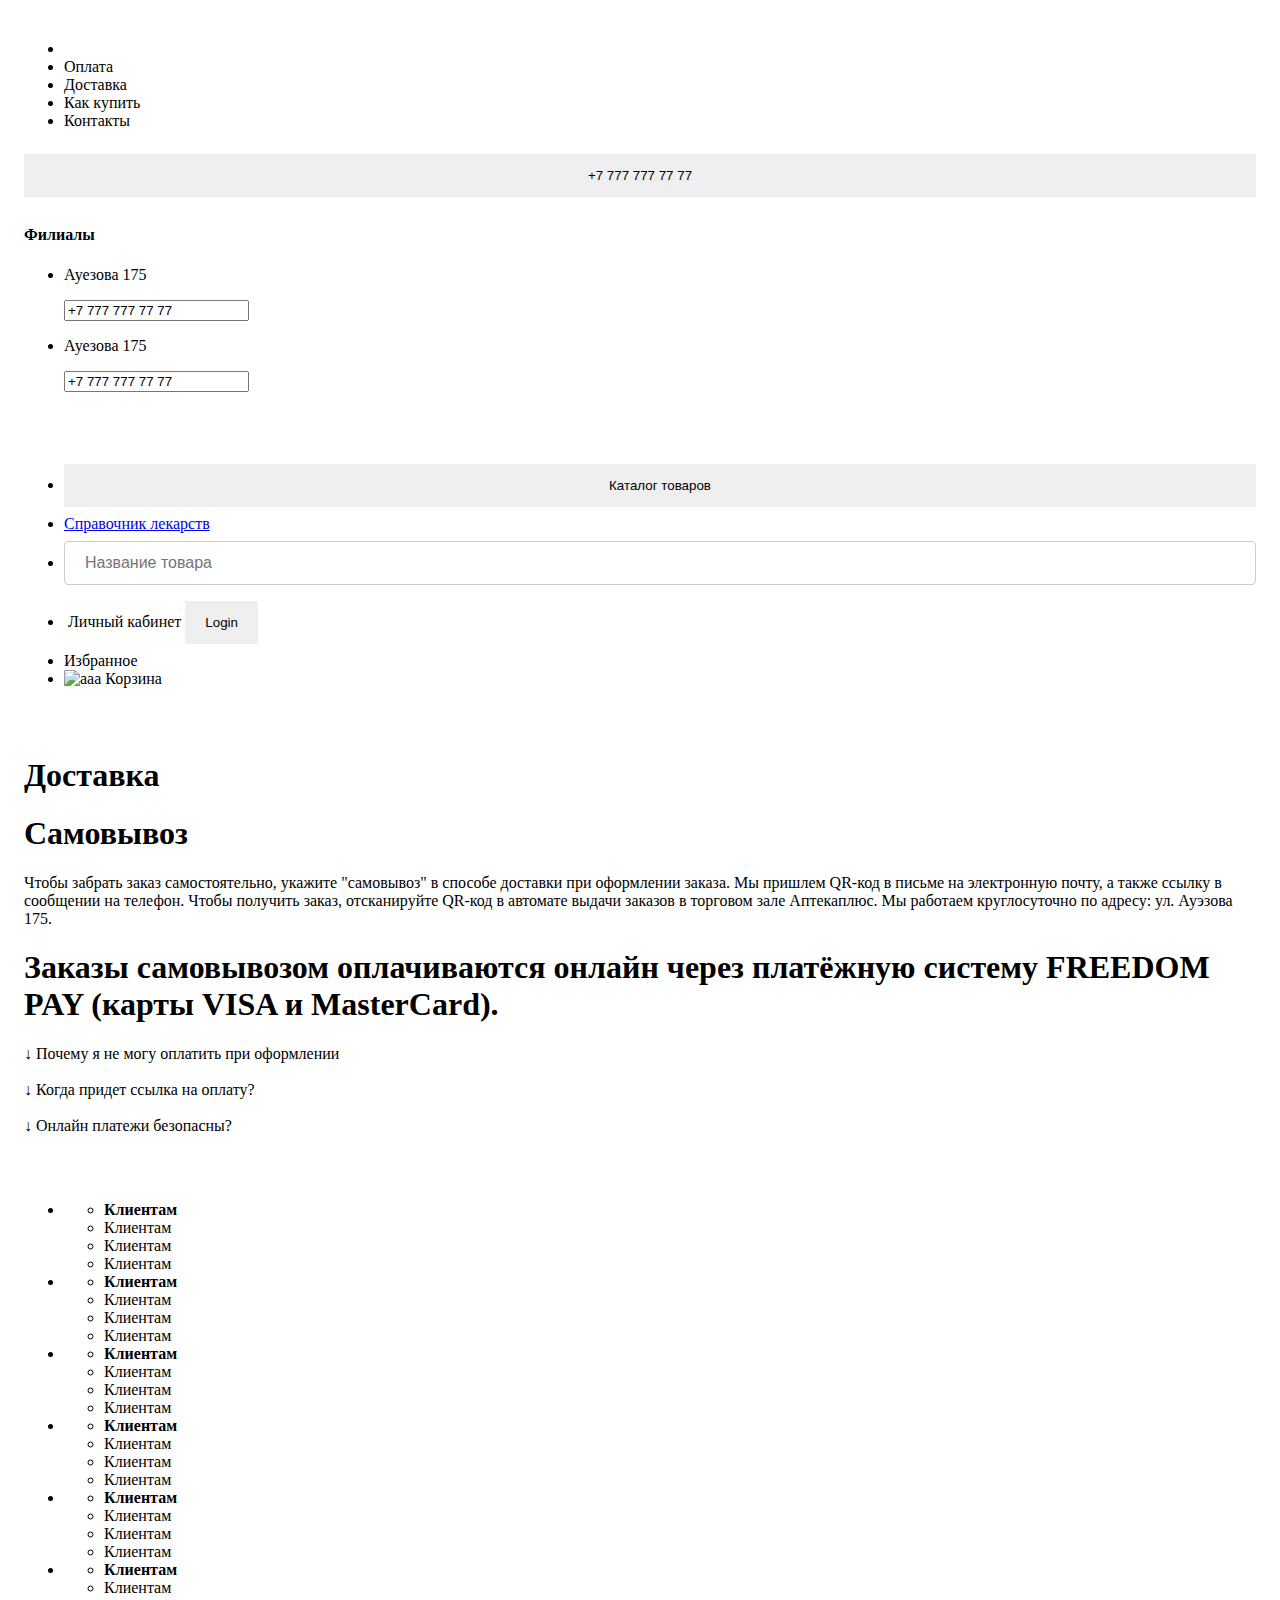
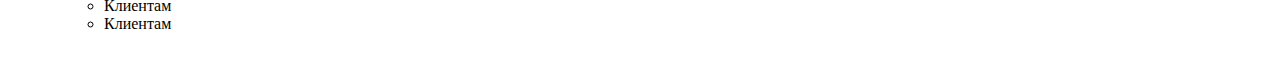
<file: src/main/resources/templates/delivery.html>
<!DOCTYPE html>
<html lang="en" xmlns:th="http://www.thymeleaf.org">
<head>
    <meta charset="UTF-8">
    <meta name="viewport" content="width=device-width, initial-scale=1.0">
    <title>Интернет-аптека в Алмате</title>
    <link rel="stylesheet" th:href="@{/style/main.css}">
    <link rel="stylesheet" th:href="@{/style/reset.css}">
    <link rel="preconnect" href="https://fonts.googleapis.com">
    <link rel="preconnect" href="https://fonts.gstatic.com" crossorigin>
    <link href="https://fonts.googleapis.com/css2?family=Inter:wght@100..900&display=swap" rel="stylesheet">
    <script th:src="@{/js/main.js}"></script>
    <script>
        var modal = document.getElementById('id01');
        window.onclick = function (event) {
            if (event.target == modal) {
                modal.style.display = "none";
            }
        }
    </script>
    <style>

        input[type="text"] {
            width: 100%;
            padding: 10px;
            margin-bottom: 10px;
            /*border: 1px solid #ccc;*/
            border-radius: 4px;
            font-size: 16px;
        }

        .submit-button {
            width: 100%;
            padding: 10px;
            border: none;
            border-radius: 4px;
            background-color: #007bff;
            color: #fff;
            font-size: 16px;
            cursor: pointer;
        }

        .submit-button:hover {
            background-color: #0056b3;
        }

        /** {*/
        /*    text-align: center;*/
        /*}*/

        /*assign full width inputs*/
        input[type=text],
        input[type=password] {
            width: 100%;
            padding: 12px 20px;
            margin: 8px 0;
            display: inline-block;
            border: 1px solid #ccc;
            box-sizing: border-box;
        }

        /*set a style for the buttons*/
        button {
            /*background-color: #4CAF50;*/
            color: #000;
            padding: 14px 20px;
            margin: 8px 0;
            border: none;
            cursor: pointer;
            width: 100%;
        }

        /* set a hover effect for the button*/
        button:hover {
            opacity: 0.8;
        }

        /*set extra style for the cancel button*/
        .cancelbtn {
            width: auto;
            padding: 10px 18px;
            background-color: #f44336;
        }

        /*centre the display image inside the container*/
        .imgcontainer {
            text-align: center;
            margin: 24px 0 12px 0;
            position: relative;
        }

        /*set image properties*/
        img.avatar {
            width: 40%;
            border-radius: 50%;
        }

        /*set padding to the container*/
        .container {
            padding: 16px;
        }

        /*set the forgot password text*/
        span.psw {
            float: right;
            padding-top: 16px;
        }

        /*set the Modal background*/
        .modal {
            display: none;
            position: fixed;
            z-index: 1;
            left: 0;
            top: 0;
            width: 100%;
            height: 100%;
            overflow: auto;
            background-color: rgb(0, 0, 0);
            background-color: rgba(0, 0, 0, 0.4);
            padding-top: 60px;
        }

        /*style the model content box*/
        .modal-content {
            /*background-color: #fefefe;*/
            margin: 5% auto 15% auto;
            border: 1px solid #888;
            width: 40%;
        }

        /*style the close button*/
        .close {
            position: absolute;
            right: 25px;
            top: 0;
            color: #000;
            font-size: 35px;
            font-weight: bold;
        }

        .close:hover,
        .close:focus {
            color: red;
            cursor: pointer;
        }
        .arrow {
            cursor: pointer;
            user-select: none;
        }
        /* Style for the expanded content */
        .content {
            display: none;
        }
        .content.show {
            display: block;
        }
        /* add zoom animation*/
        .animate {
            -webkit-animation: animatezoom 0.6s;
            animation: animatezoom 0.6s
        }

        @-webkit-keyframes animatezoom {
            from {
                -webkit-transform: scale(0)
            }

            to {
                -webkit-transform: scale(1)
            }
        }
        .title-container
        {
            cursor: pointer;
        }
        @keyframes animatezoom {
            from {
                transform: scale(0)
            }

            to {
                transform: scale(1)
            }
        }

        @media screen and (max-width: 300px) {
            span.psw {
                display: block;
                float: none;
            }

            .cancelbtn {
                width: 100%;
            }
        }
    </style>
</head>
<body>
<header class="header">
    <div class="container">
        <div class="header__wrapper">
            <nav class="header__nav">
                <ul class="nav__list">
                    <li class="nav__list__item">
                        <a th:href="@{/}">
                            <img th:src="@{/image/icon/logo.svg}" alt="">
                        </a>
                    </li>
                    <li class="nav__list__item">
                        <a th:href="@{/info/payment}">Оплата</a>
                    </li>
                    <li class="nav__list__item">
                        <a th:href="@{/info/delivery}">Доставка</a>
                    </li>
                    <li class="nav__list__item">
                        <a th:href="@{/info/how-to-buy}">Как купить</a>
                    </li>
                    <li class="nav__list__item">
                        <a th:href="@{/info/contacts}">Контакты</a>
                    </li>
                </ul>
            </nav>

            <div class="dropdown">
                <button class="catalog">+7 777 777 77 77</button>
                <div class="dropdown-content">
                    <div class="contacts">
                        <h4>Филиалы</h4>
                        <ul class="contacts__list">
                            <li class="contacts__item">
                                <p>Ауезова 175</p>
                                <input type="tel" value="+7 777 777 77 77">
                            </li>

                            <li class="contacts__item">
                                <p>Ауезова 175</p>
                                <input type="tel" value="+7 777 777 77 77">
                            </li>
                        </ul>

                    </div>
                </div>
            </div>


        </div>
    </div>

</header>

<section class="main">
    <div class="container">
        <ul class="main__list">
            <li class="main__list__item">
                <div class="dropdown">
                    <button class="catalog">Каталог товаров</button>
                    <div class="dropdown-content">
                        <a th:each="category : ${categories}" class="dropdown-cover" href="#"
                           th:text="${category.getName()}"/>
                    </div>
                </div>
            </li>
            <li class="main__list__item">
                <a href="/handbook">Справочник лекарств</a>
            </li>
            <li class="main__list__item">
                <input placeholder="Название товара" type="text" class="search__input">
            </li>
            <li class="main__list__item">
                <!--/*@thymesVar id="user" type="kz.aptekaplus.model.User"*/-->
                <div class="oneLine">
                    <img th:src="@{/image/icon/authIcon.svg}" alt="">
                    <a th:href="@{/personal}" th:if="${user}">Личный кабинет</a>
                    <button th:unless="${user}" onclick=
                            "document.getElementById('id01').style.display='block'" style="width:auto;">
                        Login
                    </button>

                </div>

                <div id="id01" class="modal">

                    <div class="modal-content animate"
                    >

                        <div class="imgcontainer">
                <span onclick="document.getElementById('id01').style.display='none'"
                      class="close"
                      title="Close Modal">×</span>
                            <!--                                <img src=-->
                            <!--                                             "https://media.geeksforgeeks.org/wp-content/cdn-uploads/20190710102234/download3.png"-->
                            <!--                                     alt="Avatar" class="avatar">-->
                        </div>

                        <div class="container">
                            <div class="login__form">
                                <label><b>Email</b></label>
                                <input id="emailInput" type="email" placeholder="Напишите почту"
                                       name="email" required>
                                <button onclick="sendSms()" type="submit">Login</button>
                                <p>Мы вышлем проверочный код на этот email</p>
                            </div>
                            <div class="login__submit__form">
                                <h4>Введите код</h4>
                                <p>Мы выслали сообщение с проверочным кодом на email +7 (777) 018 18 30</p>
                                <h4>Код из СМС</h4>
                                <input type="text" id="sms_code" name="sms_code" maxlength="4" pattern="\d{4}"
                                       title="Please enter a 4-digit code." required>

                                <button onclick="submit()" type="submit">Войти</button>
                            </div>
                        </div>
                    </div>
                </div>
            </li>
            <li class="main__list__item">Избранное</li>
            <li class="main__list__item">
                <div class="oneLine">
                    <img th:src="@{/image/icon/Vector.svg}" alt="aaa">
                    <span th:text="${user.getBasket().size()}"></span>
                    <a th:href="@{/basket}">Корзина</a>
                </div>
            </li>
        </ul>
    </div>
    </div>

</section>


<section class="payment">
    <div class="container">

        <h1 class="payment-label">Доставка</h1>

        <div class="payment__wrapper">
            <h1 >Самовывоз</h1>
            <p>Чтобы забрать заказ самостоятельно, укажите "самовывоз" в способе доставки при оформлении заказа. Мы пришлем QR-код в письме на электронную почту, а также ссылку в сообщении на телефон. Чтобы получить заказ, отсканируйте QR-код в автомате выдачи заказов в торговом зале Аптекаплюс. Мы работаем круглосуточно по адресу: ул. Ауэзова 175.</p>
            <h1>Заказы самовывозом оплачиваются онлайн через платёжную систему FREEDOM PAY (карты VISA и MasterCard).</h1>

            <div class="title-container" onclick="toggleContent()">
                <span class="arrow">↓</span>
                <span class="title">Почему я не могу оплатить при оформлении  </span>
            </div>
            <div class="content" id="expandableContent">
                <p>Сначала мы собираем заказ и получаем ваше подтверждение по телефону, а затем выставляем счёт к оплате.</p>
            </div>
            <br>

            <div class="title-container" onclick="toggleContent2()">
                <span class="arrow">↓</span>
                <span class="title">Когда придет ссылка на оплату?</span>
            </div>
            <div class="content" id="expandableContent2">
                <p>Мы присылаем ссылку на оплату в письме на электронную почту сразу после того, как вам позвонит оператор и подтвердит заказ.</p>
            </div>

            <br>

            <div class="title-container" onclick="toggleContent3()">
                <span class="arrow">↓</span>
                <span class="title">Онлайн платежи безопасны?</span>
            </div>
            <div class="content" id="expandableContent3">
                <p>Оплачивать покупки на сайте абсолютно безопасно. При оплате информация передается в зашифрованном виде и данные хранятся только на специализированном сервере платежных систем FREEDOM PAY и Epay. Таким образом, интернет-магазин не имеет доступа к вашим платежным данным.</p>
            </div>
            <br>

        </div>
    </div>
</section>


<footer class="footer">
    <div class="container">
        <div class="footer__wrapper">
            <ul class="footer__list">
                <li class="footer__list__item">
                    <ul class="item__list">
                        <li class="list__item"><b>Клиентам</b></li>
                        <li class="list__item">Клиентам</li>
                        <li class="list__item">Клиентам</li>
                        <li class="list__item">Клиентам</li>
                    </ul>
                </li>
                <li class="footer__list__item">
                    <ul class="item__list">
                        <li class="list__item"><b>Клиентам</b></li>
                        <li class="list__item">Клиентам</li>
                        <li class="list__item">Клиентам</li>
                        <li class="list__item">Клиентам</li>
                    </ul>
                </li>
                <li class="footer__list__item">
                    <ul class="item__list">
                        <li class="list__item"><b>Клиентам</b></li>
                        <li class="list__item">Клиентам</li>
                        <li class="list__item">Клиентам</li>
                        <li class="list__item">Клиентам</li>
                    </ul>
                </li>
                <li class="footer__list__item">
                    <ul class="item__list">
                        <li class="list__item"><b>Клиентам</b></li>
                        <li class="list__item">Клиентам</li>
                        <li class="list__item">Клиентам</li>
                        <li class="list__item">Клиентам</li>
                    </ul>
                </li>
                <li class="footer__list__item">
                    <ul class="item__list">
                        <li class="list__item">
                            <b>Клиентам</b>
                        </li>
                        <li class="list__item">Клиентам</li>
                        <li class="list__item">Клиентам</li>
                        <li class="list__item">Клиентам</li>
                    </ul>
                </li>
                <li class="footer__list__item">
                    <ul class="item__list">
                        <li class="list__item"><b>Клиентам</b></li>
                        <li class="list__item">Клиентам</li>
                        <li class="list__item">Клиентам</li>
                        <li class="list__item">Клиентам</li>
                    </ul>
                </li>
            </ul>
        </div>

    </div>

</footer>
<script>
    function toggleContent() {
        var content = document.getElementById("expandableContent");
        content.classList.toggle("show");



    }

    function toggleContent2() {
        var content = document.getElementById("expandableContent2");
        content.classList.toggle("show");

    }

    function toggleContent3() {
        var content = document.getElementById("expandableContent3");
        content.classList.toggle("show");



    }
</script>

</body>
</html>
</file>
